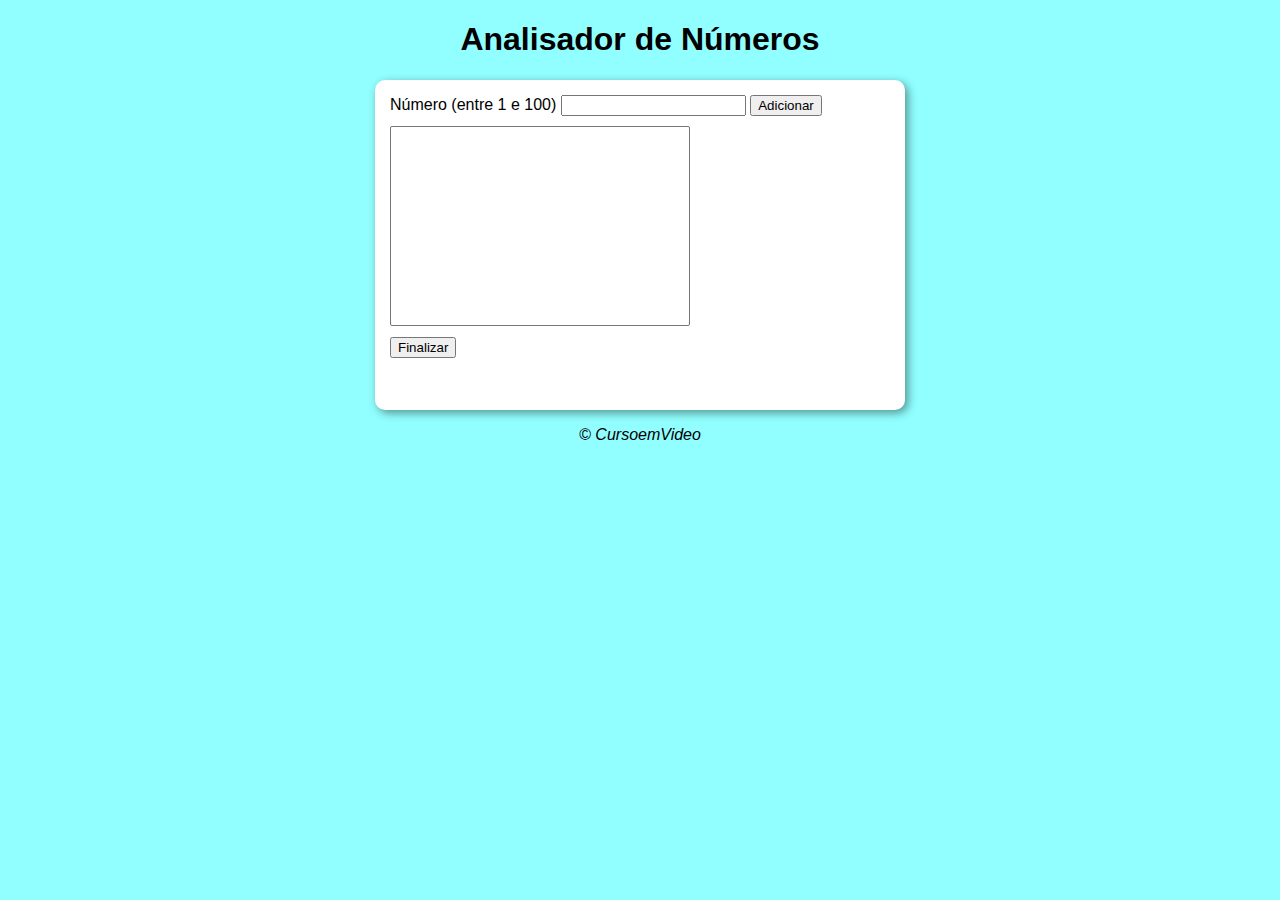
<file: aula16ex/ex018/index.html>
<!DOCTYPE html>
<html lang="pt-br">
<head>
    <meta charset="UTF-8">
    <meta name="viewport" content="width=device-width, initial-scale=1.0">
    <link rel="stylesheet" href="style.css">
    
    <title>Exercicio 18</title>
</head>
<body>
    <header id="cabecalho">
        <h1 id="titulo">Analisador de Números</h1>
    </header>
    <main id="main">
        <section class="conteudo">
            <div class="interacao">
                <label for="num">Número (entre 1 e 100)</label>
                <input type="number" name="num" id="inum" required>
                <input type="button" value="Adicionar" id="ad" onclick="adicionar()">
            </div>
            <div class="caixa">
                <select name="adnum" id="outadnum" size="10"></select>
                <br>
                <input type="button" value="Finalizar" id="finalizar" onclick="result()">
            </div>
            <div class="resultado" id="iresultado">

            </div>
        </section>
    </main>
    <footer id="rodape">
        <p>&copy; CursoemVideo</p>
    </footer>

    <script src="script.js"></script>
</body>
</html>
</file>
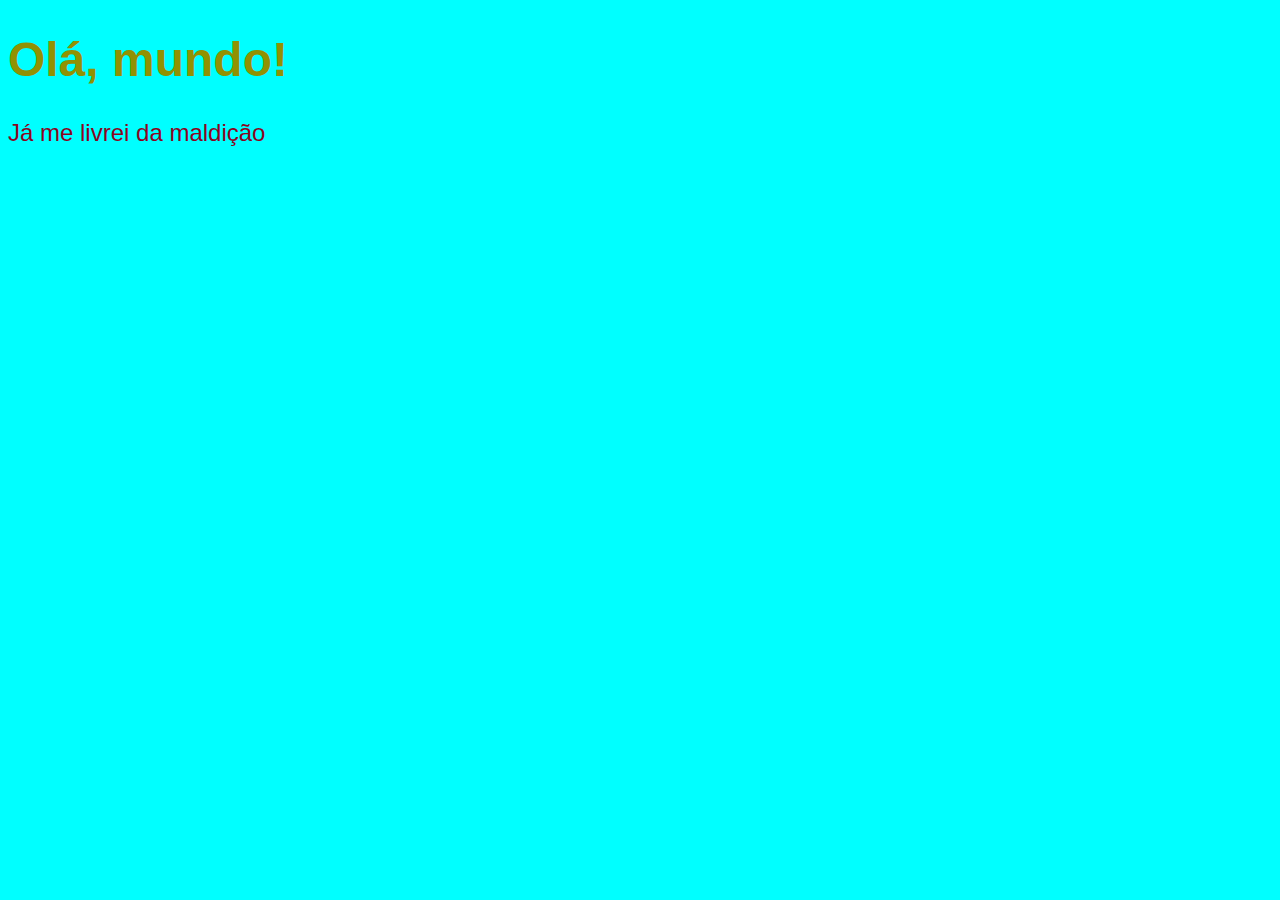
<file: aula04/ex001.html>
<!DOCTYPE html>
<html lang="pt-br">
<head>
    <meta charset="UTF-8">
    <meta name="viewport" content="width=device-width, initial-scale=1.0">
    <title>Meu primeiro programa...</title>
    <style>
        body{
            background-color: aqua;
            color: rgb(139, 3, 30);
            font-family: Arial, Helvetica, sans-serif;
            font-size: 1.5em;
        }
        h1{
            color: rgb(145, 145, 2);
        }
    </style>
</head>
<body>
    <h1>Olá, mundo!</h1>
    <p>Já me livrei da maldição</p>

    <script>
        window.alert("Minha primeira mensagem"); // Alerta apenas
        window.confirm("Está gostando de Javascript?"); // Caixa com botão OK e CANCELAR
        window.prompt("Qual o seu nome?"); // Prompt
    </script>
</body>
</html>
</file>
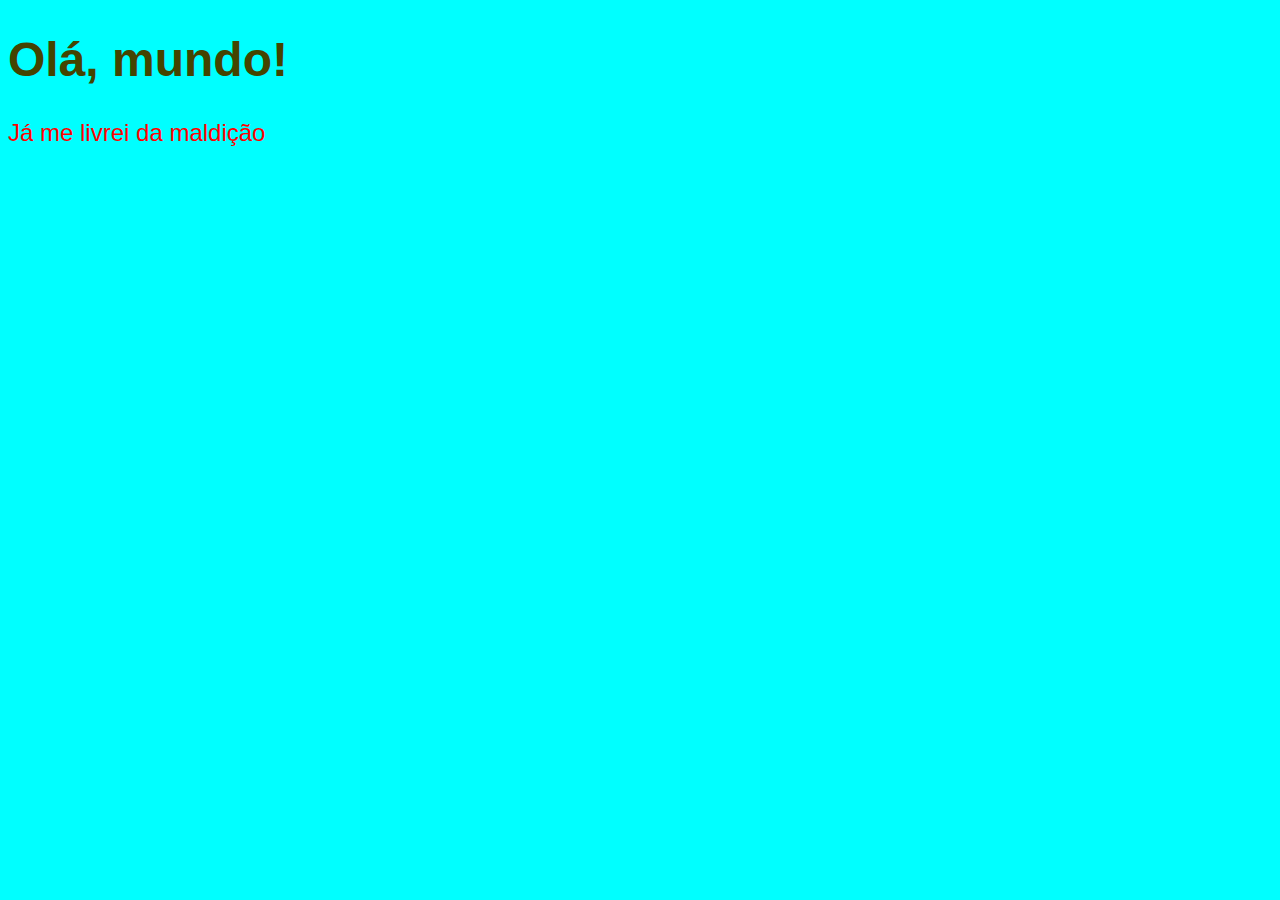
<file: aula06/ex002.html>
<!DOCTYPE html>
<html lang="pt-br">
<head>
    <meta charset="UTF-8">
    <meta name="viewport" content="width=device-width, initial-scale=1.0">
    <title>Meu primeiro programa...</title>
    <style>
        body{
            background-color: aqua;
            color: red;
            font-family: Arial, Helvetica, sans-serif;
            font-size: 1.5em;
        }
        h1{
            color: rgb(68, 68, 0);
        }
    </style>
</head>
<body>
    <h1>Olá, mundo!</h1>
    <p>Já me livrei da maldição</p>

    <script>
        var nome = window.prompt("Qual o seu nome?"); // Prompt
        alert("É um grande prazer te conhecer, " + nome); // Concatenação
    </script>
</body>
</html>
</file>
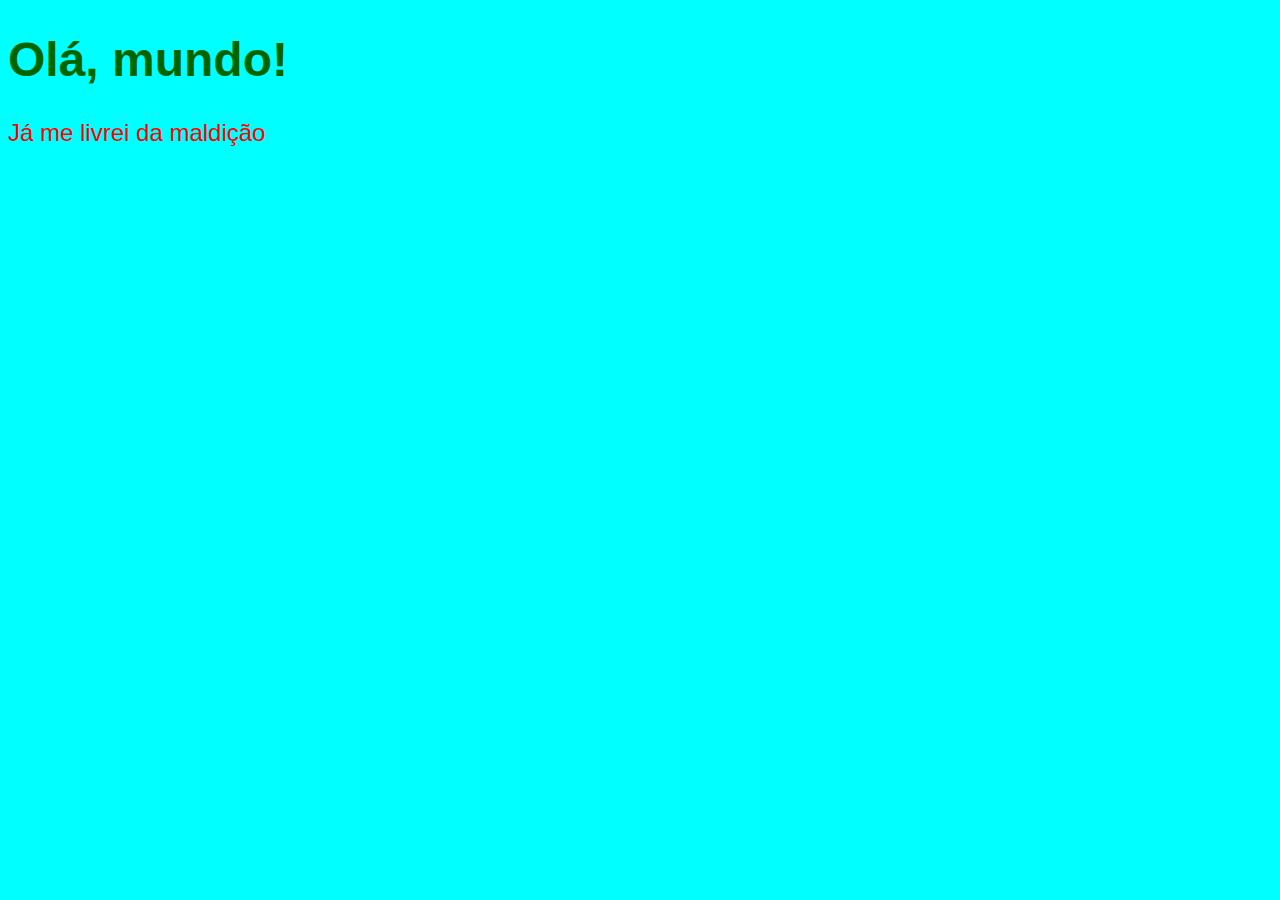
<file: aula06/ex003.html>
<!DOCTYPE html>
<html lang="pt-br">
<head>
    <meta charset="UTF-8">
    <meta name="viewport" content="width=device-width, initial-scale=1.0">
    <title>Meu primeiro programa...</title>
    <style>
        body{
            background-color: aqua;
            color: red;
            font-family: Arial, Helvetica, sans-serif;
            font-size: 1.5em;
        }
        h1{
            color: darkgreen;
        }
    </style>
</head>
<body>
    <h1>Olá, mundo!</h1>
    <p>Já me livrei da maldição</p>

    <script>
        var n1 = Number(prompt("Digite um número: "));
        var n2 = Number(prompt("Digite outro número: "));
        var k = n1 + n2;
        alert(`A soma dos valores é ${k}` );
    </script>
</body>
</html>
</file>
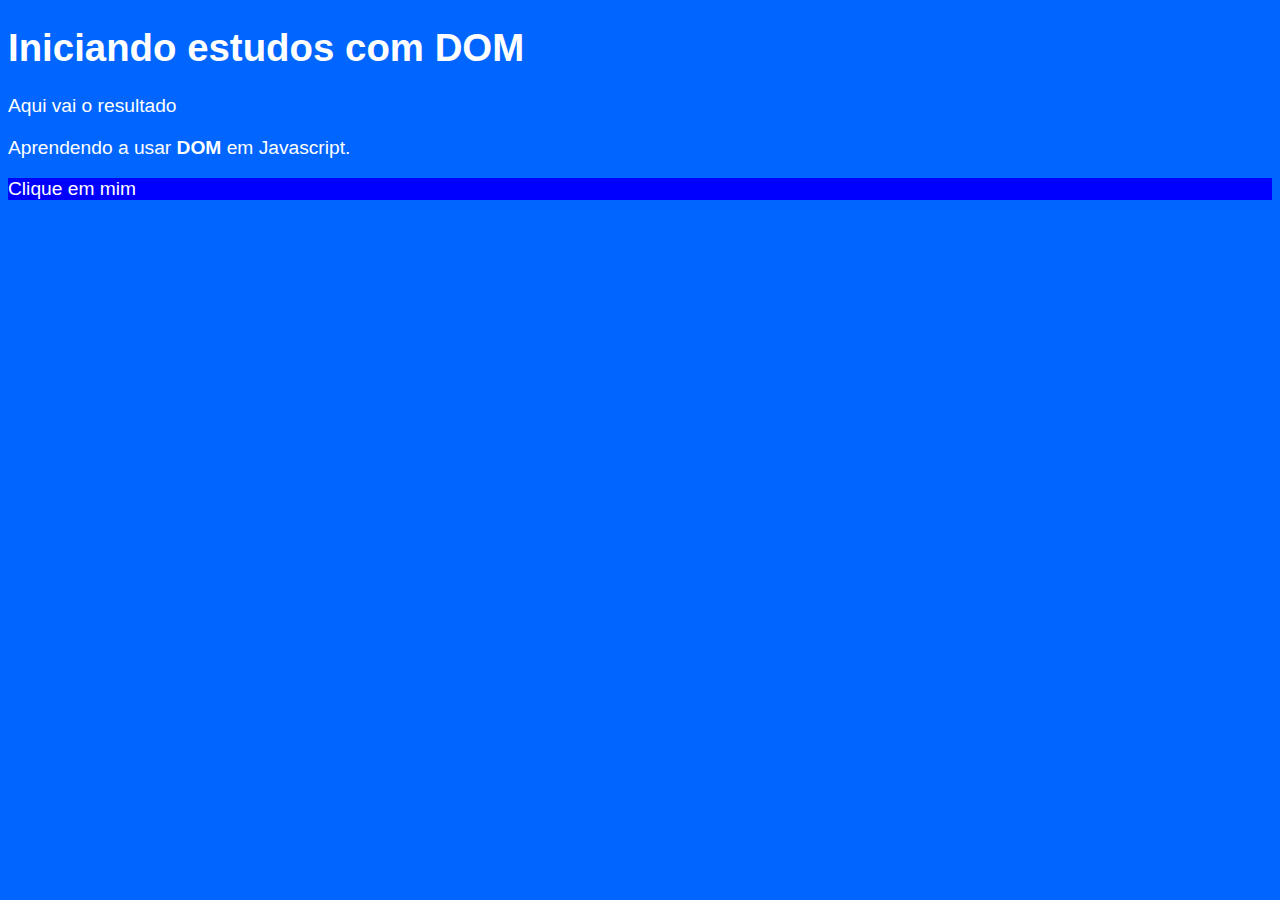
<file: aula09/ex005.html>
<!DOCTYPE html>
<html lang="pt-br">
<head>
    <meta charset="UTF-8">
    <meta name="viewport" content="width=device-width, initial-scale=1.0">
    <title>Primeiros passos com DOM</title>
    <style>
        body{
            background-color: rgb(0, 102, 255);
            color: white;
            font: normal 1.2em Arial;
        }
    </style>
</head>
<body>
     <h1>Iniciando estudos com DOM</h1>
     <p>Aqui vai o resultado</p>
     <p>Aprendendo a usar <strong>DOM</strong> em Javascript.</p>
     <div id="msg">Clique em mim</div>

     <script>
        var corpo = window.document.body;
        var p1 = window.document.getElementsByTagName("p")[1];
        /*
        var x = window.document.getElementById("msg");
        x.style.background = "green";
        x.innerText = "Estou aguardando...";
        window.document.getElementById("msg").innerText = "Olá!"
        */
       var d = window.document.querySelector("div#msg");
       d.style.background = "blue";
     </script>
</body>
</html>
</file>
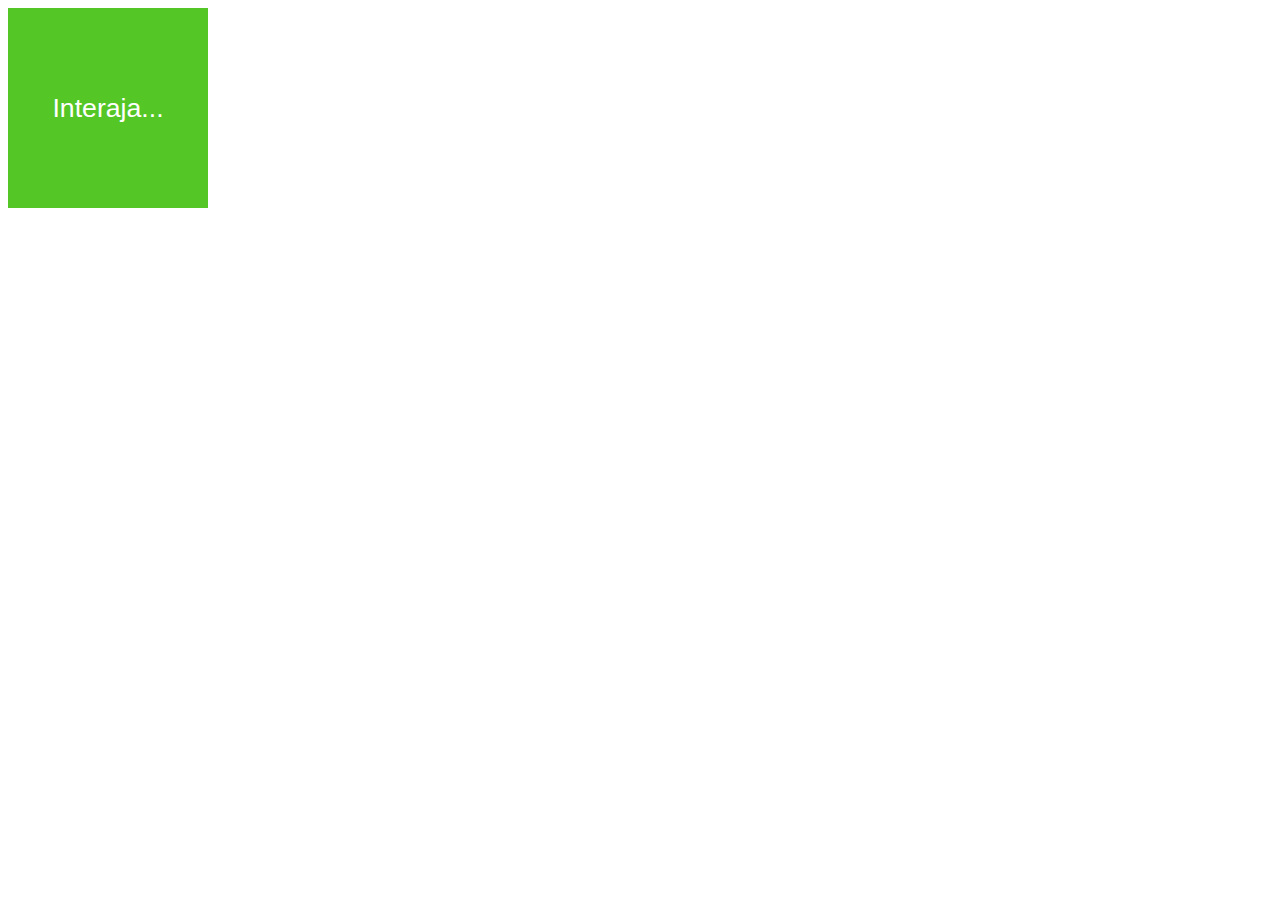
<file: aula10/ex006.html>
<!DOCTYPE html>
<html lang="pt-br">
<head>
    <meta charset="UTF-8">
    <meta name="viewport" content="width=device-width, initial-scale=1.0">
    <title>Eventos DOM</title>
    
    <style>
        div#area{
            font: normal 20pt Arial;
            background-color: #54c726;
            color: white;
            width: 200px;
            height: 200px;
            line-height: 200px;
            text-align: center;
        }
    </style>
</head>
<body>
    <div id="area">
        Interaja...
    </div>

    <script>
        var a = window.document.getElementById("area");
        a.addEventListener("click", clicar);
        a.addEventListener("mouseenter", entrar);
        a.addEventListener("mouseout", sair);


        function clicar(){
            a.innerText = "Clicou!"
            a.style.background = "red"
        }

        function entrar(){
            a.innerText = "Entrou!"
        }
        function sair(){
            a.innerText = "Saiu!"
            a.style.background = "#54c726"
        }
    </script>
</body>
</html>
</file>
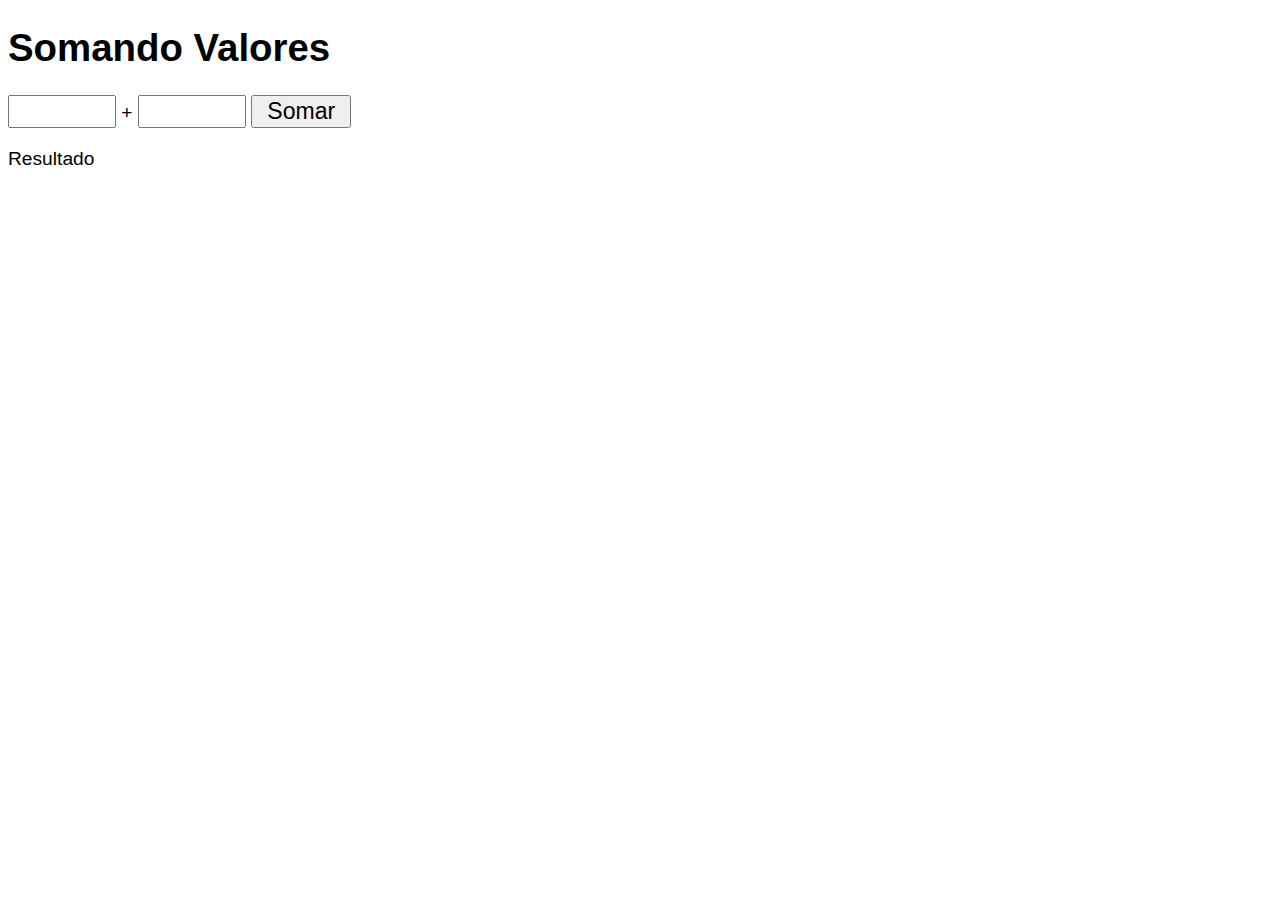
<file: aula10/ex007.html>
<!DOCTYPE html>
<html lang="pt-br">
<head>
    <meta charset="UTF-8">
    <meta name="viewport" content="width=device-width, initial-scale=1.0">
    <title>Somando Números</title>

    <style>
        body{
            font: normal 1.2em Arial;
        }

        input{
            font: normal 1.2em Arial;
            width: 100px;
        }
        div#res{
            margin-top: 20px;
        }
    </style>
</head>
<body>
    <h1>Somando Valores</h1>
    <input type="number" name="inum1" id="num1"> +
    <input type="number" name="inum2" id="num2">
    <input type="button" value="Somar" onclick="somar()">
    <div id="res">Resultado</div>

    <script>
        function somar(){
            var tn1 = window.document.getElementById("num1");
            var tn2 = window.document.querySelector("input#num2");
            var res = window.document.getElementById("res");

            var n1 = Number(tn1.value);
            var n2 = Number(tn2.value);
            var result = n1 + n2;
            res.innerHTML = `A soma entre ${n1} e ${n2} é igual a: <strong>${result}</strong>`
        }
    </script>
</body>
</html>
</file>
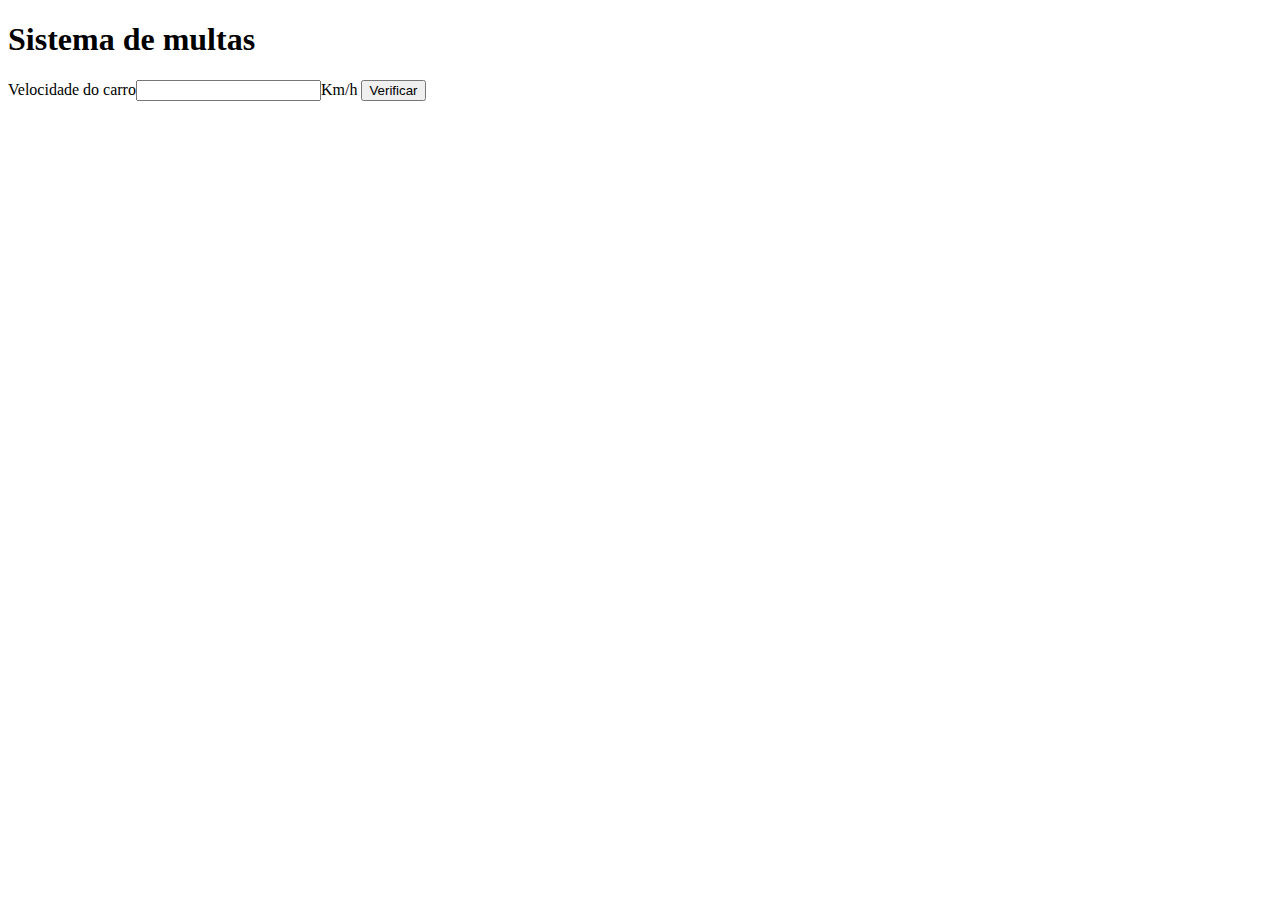
<file: aula11/ex010.html>
<!DOCTYPE html>
<html lang="pt-br">
<head>
    <meta charset="UTF-8">
    <meta name="viewport" content="width=device-width, initial-scale=1.0">
    <title>DETRAN</title>
</head>
<body>
    <h1>Sistema de multas</h1>
    Velocidade do carro<input type="number" name="ivel" id="vel">Km/h
    <input type="button" value="Verificar" onclick="calcular()">

    <div id="res">

    </div>

    <script>
        
        function calcular(){
            var txtvel = window.document.getElementById("vel");
            var res = window.document.querySelector("div#res");
            var vel = Number(txtvel.value);
            res.innerHTML = `<p>Sua velocidade atual é de <strong>${vel}</strong></p>`
            if(vel > 60){
                res.innerHTML += `<p>Você está <strong>MULTADO</strong> por excesso de velocidade</p>`
            }
            res.innerHTML +=`<p>Dirija sempre com cinto de segurança!</p>` 
        }
    </script>
</body>
</html>
</file>
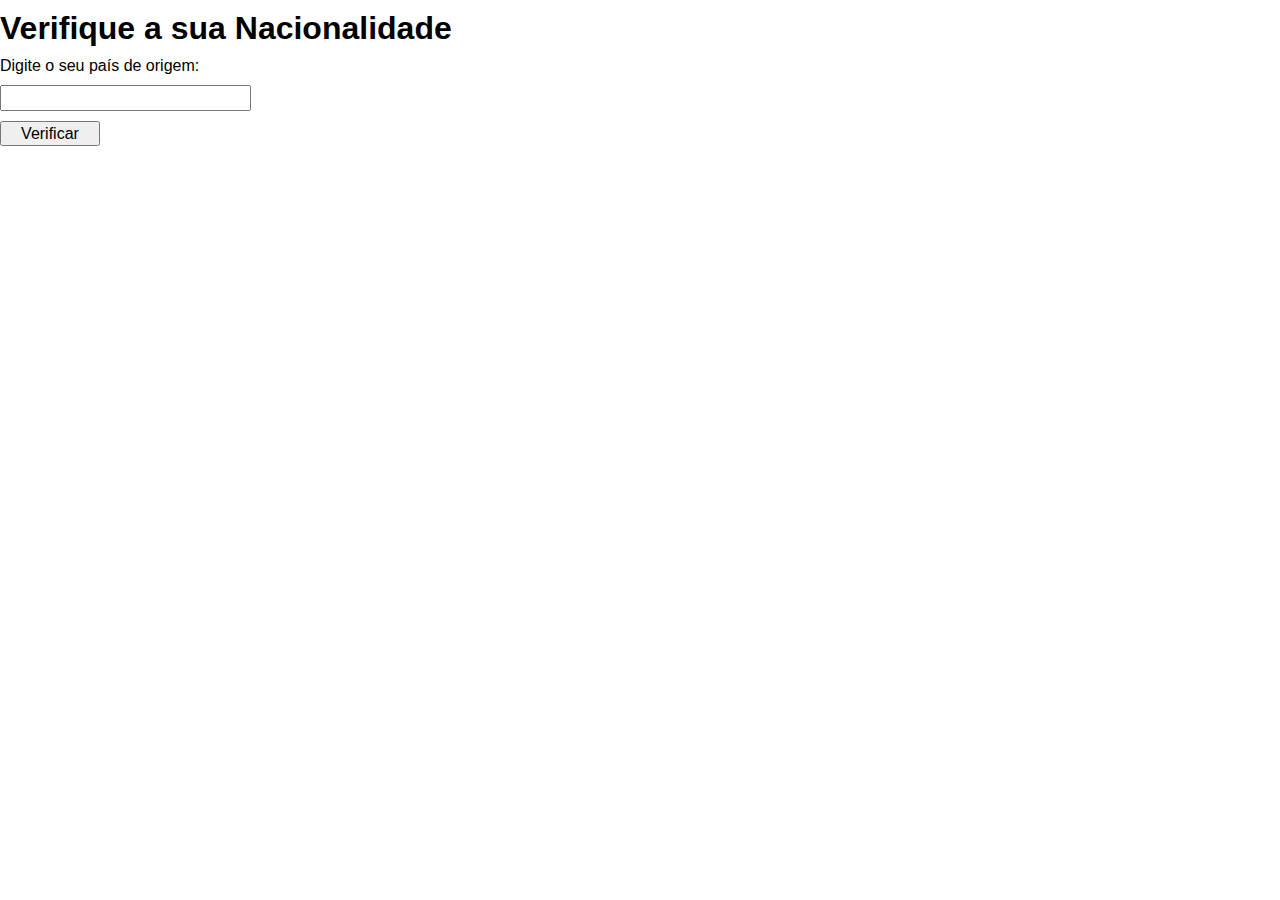
<file: aula11/ex010b.html>
<!DOCTYPE html>
<html lang="pt-br">
<head>
    <meta charset="UTF-8">
    <meta name="viewport" content="width=device-width, initial-scale=1.0">
    <title>Nacionalidade</title>

    <style>
        *{
            margin: 0px;
            padding: 0px;
        }
        body{
            font-family: Arial, Helvetica, sans-serif;
        }

        h1{
            font-size: 2em;
            margin: 10px 0px;
        }
        p{
            margin-bottom: 10px;
        }
        input#pais{
            margin-bottom: 10px;
            font-size: 1.2em;
        }
        input#botao{
            margin-bottom: 10px;
            width: 100px;
            height: 25px;
            font-size: 1em;
        }
    </style>
</head>
<body>
    <h1>Verifique a sua Nacionalidade</h1>
    <p>Digite o seu país de origem:</p>
    <input type="text" name="ipais" id="pais"><br/>
    <input type="button" id="botao" value="Verificar">

    <div id="res">

    </div>

    <script>
        var pais = window.document.getElementById("pais");
        var res = window.document.getElementById("res");
        var b = window.document.getElementById("botao");
        b.addEventListener("click", checar);
        
        function checar(){
            res.innerHTML = `<p>Seu país é ${pais.value}</p>`
            if(pais.value == "Brasil" || pais.value == "brasil"){
                res.innerHTML += "<p>Você é Brasileiro</p>";
            }else{
                res.innerHTML += "<p>Você é Estrangeiro</p>";
            }
        }
    </script>
</body>
</html>
</file>
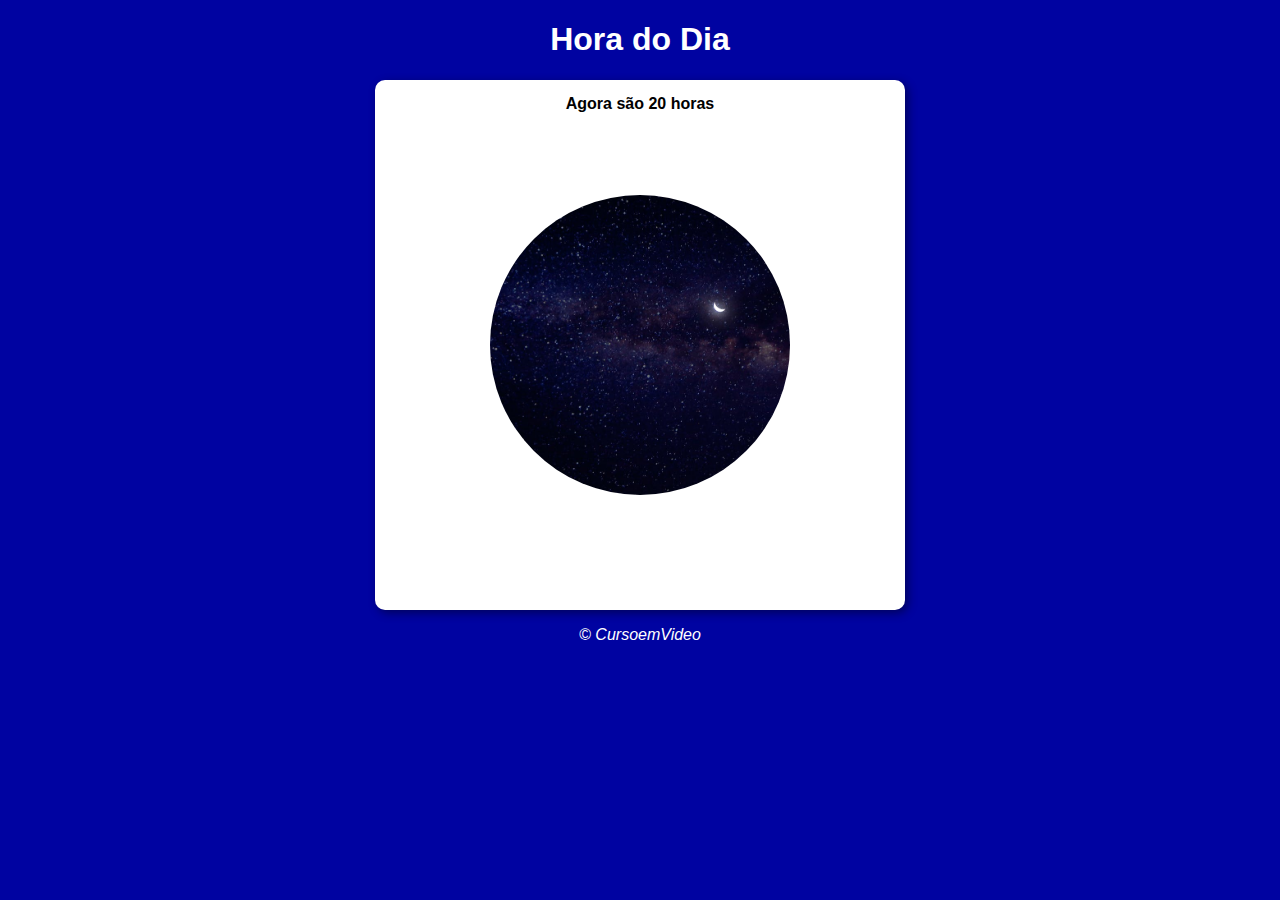
<file: aula12ex/modelo.html>
<!DOCTYPE html>
<html lang="pt-br">
<head>
    <meta charset="UTF-8">
    <meta name="viewport" content="width=device-width, initial-scale=1.0">
    <title>Modelo de Exercicio</title>
    <link rel="stylesheet" href="style.css">
</head>
<body>
    <header id="header">
        <h1>Hora do Dia</h1>
    </header>

    <main>
        <div id="texto">

        </div>

        <div id="imagem">
            
        </div>
    </main>

    <footer id="footer">
        <p>&copy; CursoemVideo</p>
    </footer>

    <script src="script.js"></script>
</body>
</html>
</file>
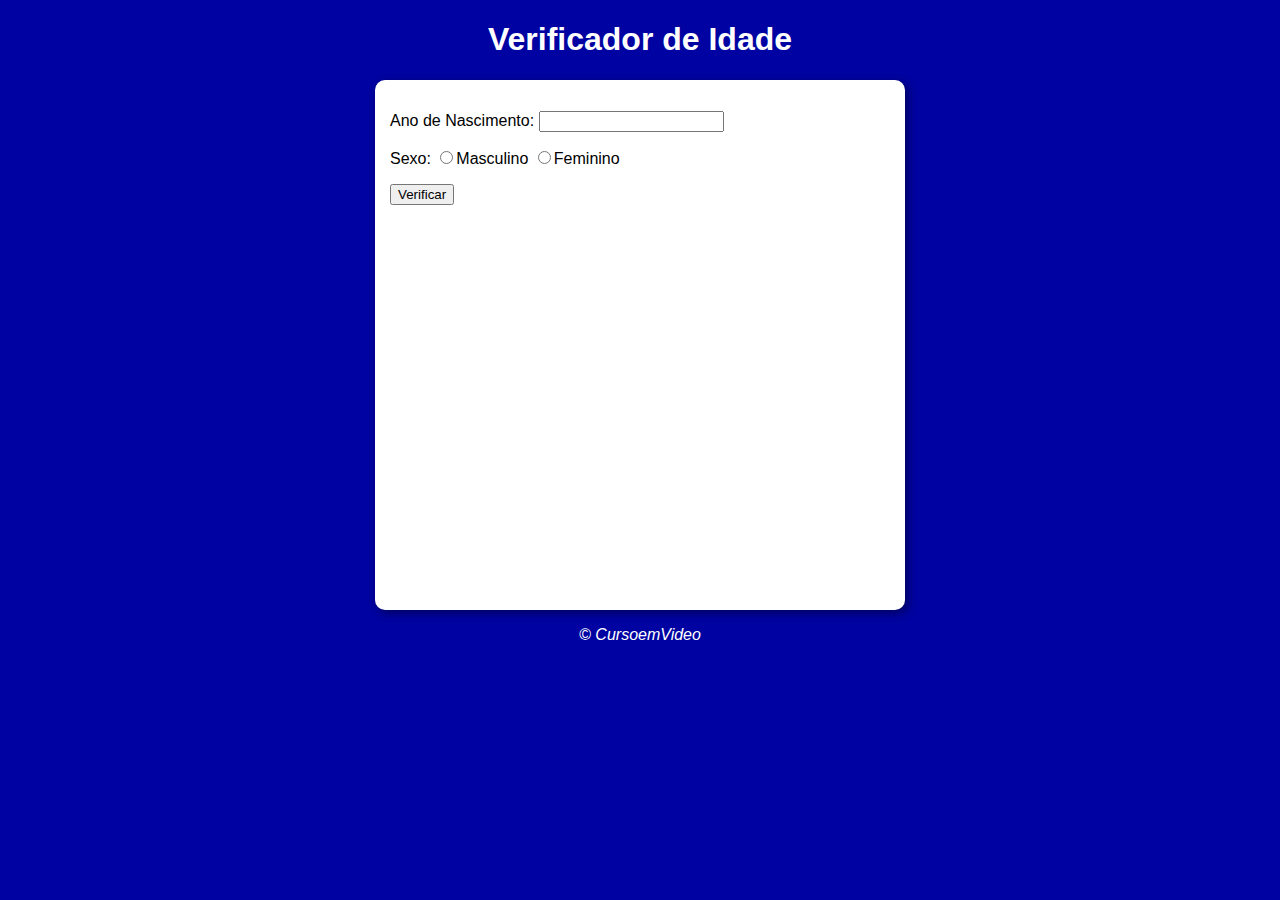
<file: aula12ex/ex015/modelo.html>
<!DOCTYPE html>
<html lang="pt-br">
<head>
    <meta charset="UTF-8">
    <meta name="viewport" content="width=device-width, initial-scale=1.0">
    <title>Verificador de Idade</title>
    <link rel="stylesheet" href="style.css">
</head>
<body>
    <header id="header">
        <h1>Verificador de Idade</h1>
    </header>

    <main>
        <div id="input">
            <p>Ano de Nascimento: <input type="number" name="iidade" id="idade" required></p>
            <p>Sexo: <input type="radio" name="sex" id="im" value="M"><label for="im">Masculino</label> <input type="radio" name="sex" id="if" value="F"><label for="if">Feminino</label></p>
            <input type="button" value="Verificar" id="botao">
        </div>
        <div id="texto">

        </div>

        <div id="imagem">
            
        </div>
    </main>

    <footer id="footer">
        <p>&copy; CursoemVideo</p>
    </footer>

    <script src="script.js"></script>
</body>
</html>
</file>
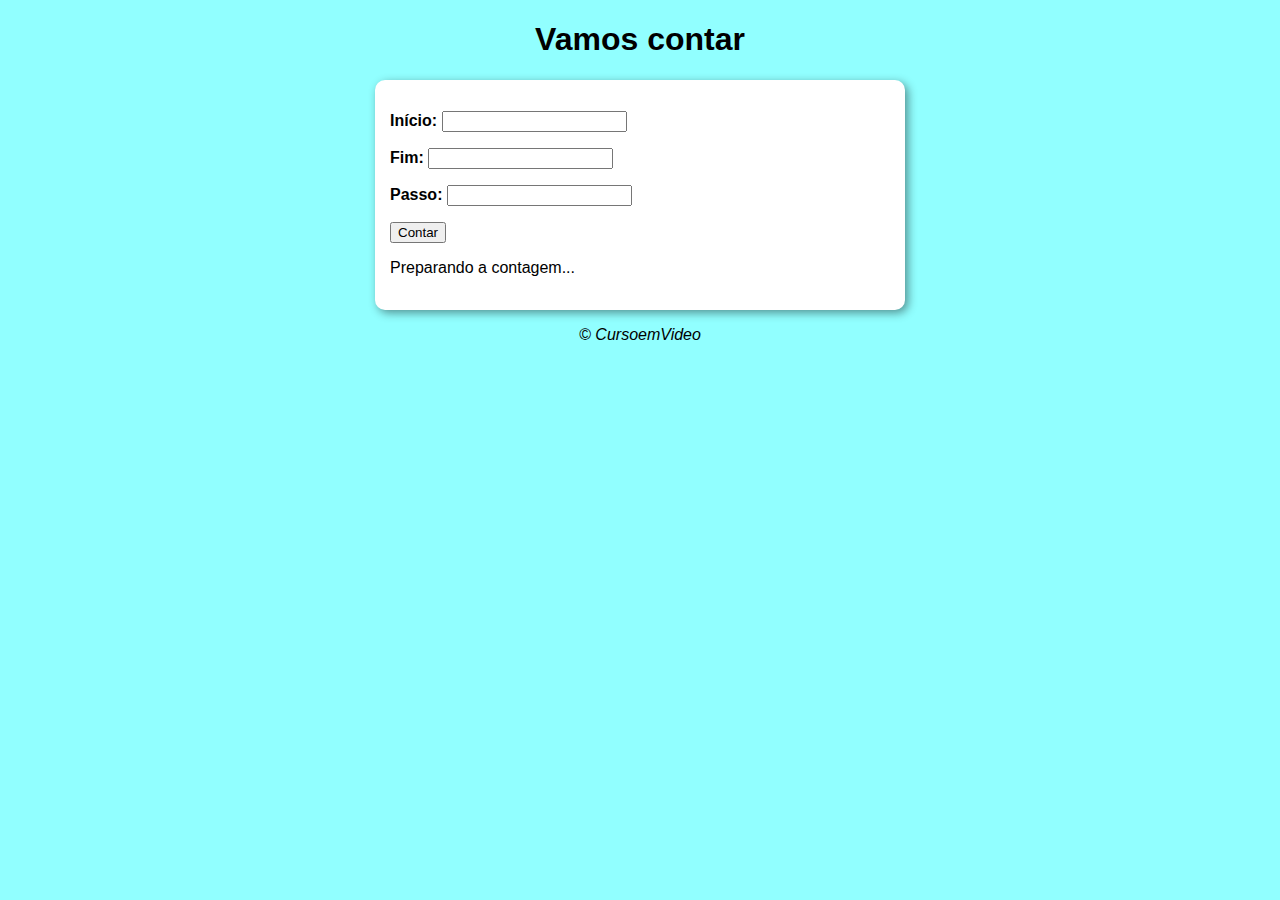
<file: aula14ex/ex016/modelo.html>
<!DOCTYPE html>
<html lang="pt-br">
<head>
    <meta charset="UTF-8">
    <meta name="viewport" content="width=device-width, initial-scale=1.0">
    <title>Vamos contar</title>
    <link rel="stylesheet" href="style.css">
</head>
<body>
    <header id="header">
        <h1>Vamos contar</h1>
    </header>

    <main id="main">
        <div id="texto">
            <p>
                <label for="inicio">Início:</label>
                <input type="number" name="inicio" id="iinicio" required>
            </p>

            <p>
                <label for="fim">Fim:</label>
                <input type="number" name="fim" id="ifim" required>
            </p>
            <p>
                <label for="passo">Passo:</label>
                <input type="number" name="passo" id="ipasso" required>
            </p>
            <p><input type="button" value="Contar" id="button" onclick="contar()"></p>
        </div>

        <div id="resultado">
            
        </div>
    </main>

    <footer id="footer">
        <p>&copy; CursoemVideo</p>
    </footer>

    <script src="script.js"></script>
</body>
</html>
</file>
<file: aula16ex/ex018/style.css>
@charset "UTF-8";

body{
    background-color: rgb(145, 255, 255);
    font-family: Arial, Helvetica, sans-serif;
    font-size: 1em;
}

header{
    text-align: center;
}

main{
    position: relative;

    background-color: white;
    border-radius: 10px;
    padding: 15px;
    width: 500px;
    height: 300px;
    margin: auto;

    box-shadow: 3px 3px 10px rgba(0, 0, 0, 0.432);
}
div#texto{
    margin-bottom: 10px;
    font-weight: bold;
}

#outadnum{
    margin-top: 10px;
    width: 300px;
    height: 200px;
    line-height: 10px;
}

#finalizar{
    margin-top: 10px;
}
footer{
    text-align: center;
    font-style: italic;
}
</file>
<file: aula12ex/style.css>
@charset "UTF-8";

body{
    background-color: #0003a1;
    font-family: Arial, Helvetica, sans-serif;
    font-size: 1em;
}

header{
    text-align: center;
}

main{
    position: relative;

    background-color: white;
    border-radius: 10px;
    padding: 15px;
    max-width: 500px;
    width: 60vw;
    max-height: 500px;
    height: 60vh;
    margin: auto;

    box-shadow: 3px 3px 10px rgba(0, 0, 0, 0.432);
}
div#texto{
    text-align: center;
    margin-bottom: 10px;

    font-weight: bold;
}

div#imagem{
    position: absolute;
    top: 50%;
    left: 50%;
    overflow: hidden;
    background-color: black;
    max-width: 300px;
    max-height: 300px;
    width: 40vw;
    height: 40vh;

    border-radius: 50%;
    background-image: url("imagem/manhã.jpg");
    background-repeat: no-repeat;
    background-size: cover;
    background-position: center center;

    transform: translate(-50%, -50%);
}


footer{
    text-align: center;
    font-style: italic;
}
</file>
<file: aula12ex/ex015/style.css>
@charset "UTF-8";

body{
    background-color: #0003a1;
    font-family: Arial, Helvetica, sans-serif;
    font-size: 1em;
}

header{
    text-align: center;
    color: white;
}

main{
    position: relative;

    background-color: white;
    border-radius: 10px;
    padding: 15px;
    max-width: 500px;
    width: 60vw;
    max-height: 500px;
    height: 60vh;
    margin: auto;

    box-shadow: 3px 3px 10px rgba(0, 0, 0, 0.432);
}
div#texto{
    text-align: center;
    margin-bottom: 10px;

    font-weight: bold;
}

div#imagem{
    display: none;
    position: absolute;
    top: 65%;
    left: 50%;
    overflow: hidden;
    background-color: black;
    max-width: 250px;
    max-height: 250px;
    width: 40vw;
    height: 40vh;

    border-radius: 50%;
    background-image: url("imagem/manhã.jpg");
    background-repeat: no-repeat;
    background-size: cover;
    background-position: center center;

    transform: translate(-50%, -50%);
}


footer{
    text-align: center;
    font-style: italic;
    color: white;
}
</file>
<file: aula14ex/ex016/style.css>
@charset "UTF-8";

body{
    background-color: rgb(145, 255, 255);
    font-family: Arial, Helvetica, sans-serif;
    font-size: 1em;
}

header{
    text-align: center;
}

main{
    position: relative;

    background-color: white;
    border-radius: 10px;
    padding: 15px;
    width: 500px;
    height: 200px;
    margin: auto;

    box-shadow: 3px 3px 10px rgba(0, 0, 0, 0.432);
}
div#texto{
    margin-bottom: 10px;
    font-weight: bold;
}

footer{
    text-align: center;
    font-style: italic;
}
</file>
